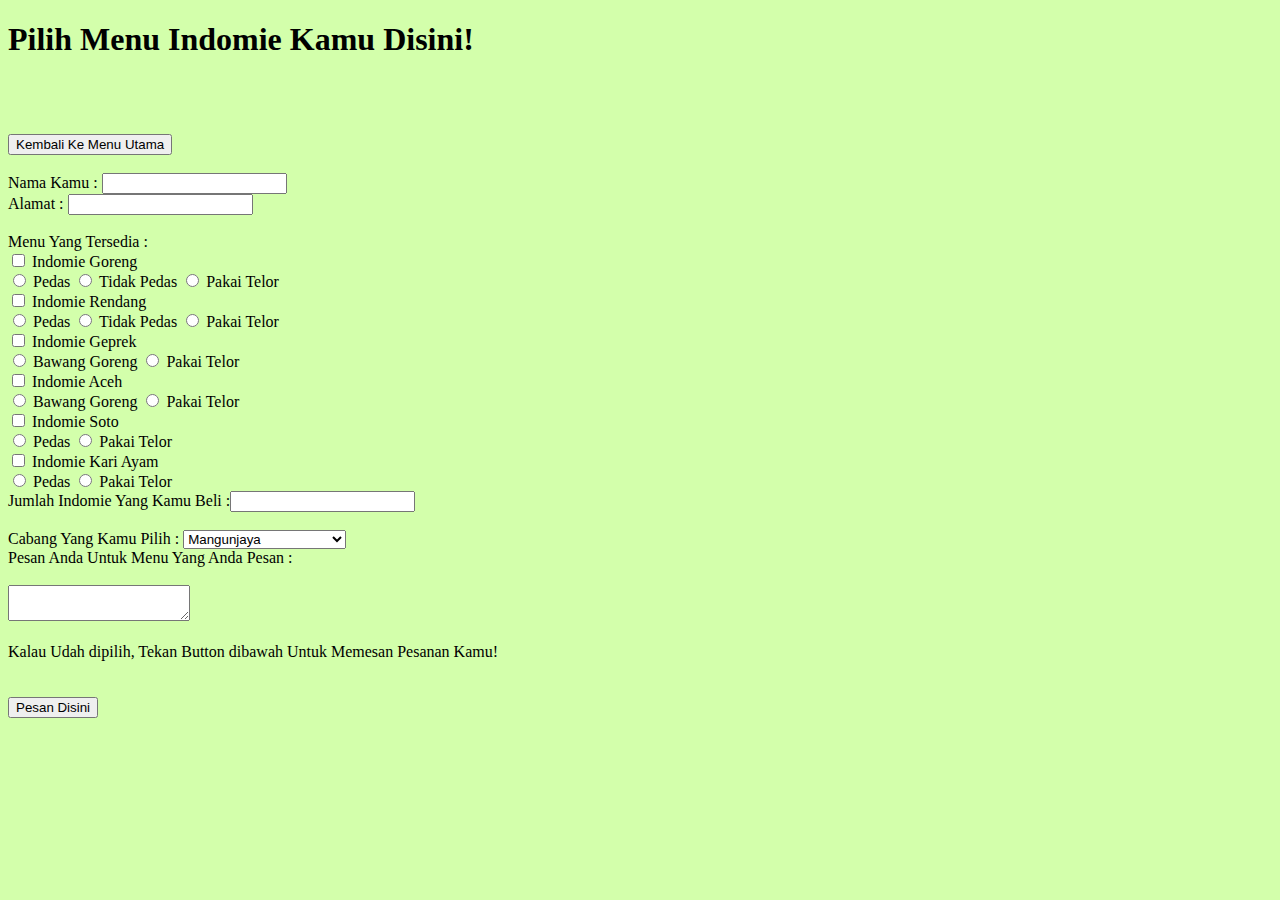
<file: forminput.html>
<!DOCTYPE html>
<html lang="en">
<head>
    <meta charset="UTF-8">
    <meta name="viewport" content="width=device-width, initial-scale=1.0">
    <title>Pilih Menu Kamu</title>
    <link rel="stylesheet" type="text/css" href="style4.css" />

</head>
    <b><h1>Pilih Menu Indomie Kamu Disini!</h1></b><br>
  </br>
<body>
    <form action="index1.html">
        <br>
        <input type="submit" value="Kembali Ke Menu Utama"></a><br>
        </br>
    </form>

    Nama Kamu : <input type="text" name="Nama"> <br/>
    Alamat : <input type="text" name="Alamat"> </br/>
<br/>

Menu Yang Tersedia :

<br>
<li><input type="checkbox" name="Indomie Goreng"> Indomie Goreng</li>
<input type="radio" name="jk" value="Pedas"/> Pedas
<input type="radio" name="jk" value="Tidak Pedas" /> Tidak Pedas
<input type="radio" name="jk" value="Pakai Telor" /> Pakai Telor

<li><input type="checkbox" name="Indomie Rendang"> Indomie Rendang</li>
<input type="radio" name="jk" value="Pedas"/> Pedas
<input type="radio" name="jk" value="Tidak Pedas" /> Tidak Pedas
<input type="radio" name="jk" value="Pakai Telor" /> Pakai Telor

<li><input type="checkbox" name="Indomie Geprek"> Indomie Geprek</li>
<input type="radio" name="jk" value="Bawang Goreng"/> Bawang Goreng
<input type="radio" name="jk" value="Pakai Telor" /> Pakai Telor

<li><input type="checkbox" name="web"> Indomie Aceh</li>
<input type="radio" name="jk" value="Bawang Goreng"/> Bawang Goreng
<input type="radio" name="jk" value="Pakai Telor" /> Pakai Telor

<li><input type="checkbox" name="Indomie Soto"> Indomie Soto</li>
<input type="radio" name="jk" value="Pedas"/> Pedas
<input type="radio" name="jk" value="Pakai Telor" /> Pakai Telor

<li><input type="checkbox" name="Indomie Kari"> Indomie Kari Ayam</li>
<input type="radio" name="jk" value="Pedas"/> Pedas
<input type="radio" name="jk" value="Pakai Telor" /> Pakai Telor
<br/>


Jumlah Indomie Yang Kamu Beli :<input type="number" name="Nama"> <br/>

<br>
Cabang Yang Kamu Pilih :
<select>
<option> Mangunjaya </option>
<option> Tambun Selatan </option>
<option> Celilitan (Jakarta Timur) </option>
<option> Rawa Kalong </option>
<option> Margahayu   </option>
<option> Bumisani </option>
</br>

</select>

<br>
Pesan Anda Untuk Menu Yang Anda Pesan :
</br>

<br>
<textarea></textarea>
</br>

<br>
<hi>Kalau Udah dipilih, Tekan Button dibawah Untuk Memesan Pesanan Kamu!</hi><br>
</br>

<body>
    <form action="tabeldata.html">
<br>
<input type="submit" value="Pesan Disini"><br>
</br>
    </form>
    
</body>

</html>
</file>
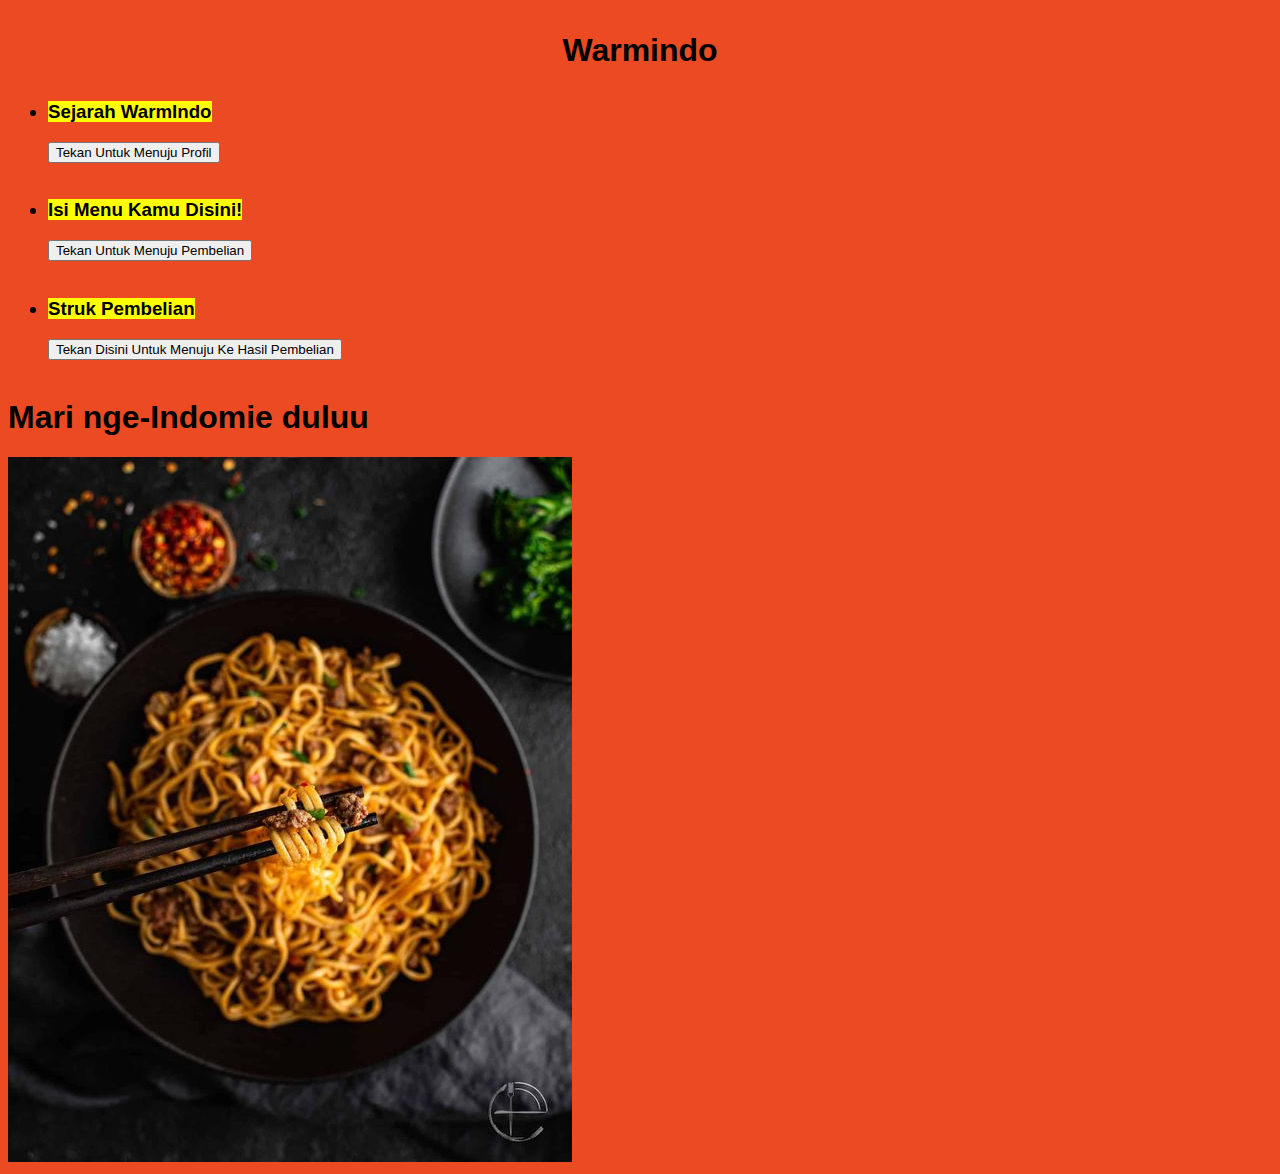
<file: index1.html>
<!DOCTYPE html>
<html lang="en">
  <head>
    <meta charset="UTF-8" />
    <meta name="viewport" content="width=device-width, initial-scale=1.0" />
    <title>Warmindo</title>

    <link rel="stylesheet" type="text/css" href="style1.css">

  </head>
  <h1 class="twx"><b><p align="center">Warmindo</p></b></h1>

  <ul>
    <h3 class="twx"><li><mark><href="portal.html">Sejarah WarmIndo</mark></li></h3>
    <body>
      <form action="portal.html">
<input type="submit" value="Tekan Untuk Menuju Profil"><br>
</br>
      </form>
    <h3 class="twx"><li><mark><href="forminput.html">Isi Menu Kamu Disini!</mark></li></h3>
    <body>
      <form action="forminput.html">
<input type="submit" value="Tekan Untuk Menuju Pembelian"><br>
</br>
</form>
    <h3 class="twx"><li><mark><href="tabeldata.html">Struk Pembelian</mark></li></h3>
    <body>
      <form action="tabeldata.html">
<input type="submit" value="Tekan Disini Untuk Menuju Ke Hasil Pembelian"><br>
</br>
      </form>
  </ul>
  <body>
    <h1 class="twx">Mari nge-Indomie duluu</h1>
    <img src="img/indomiebeneran.jpg"/>
  </body>
</html>
</file>
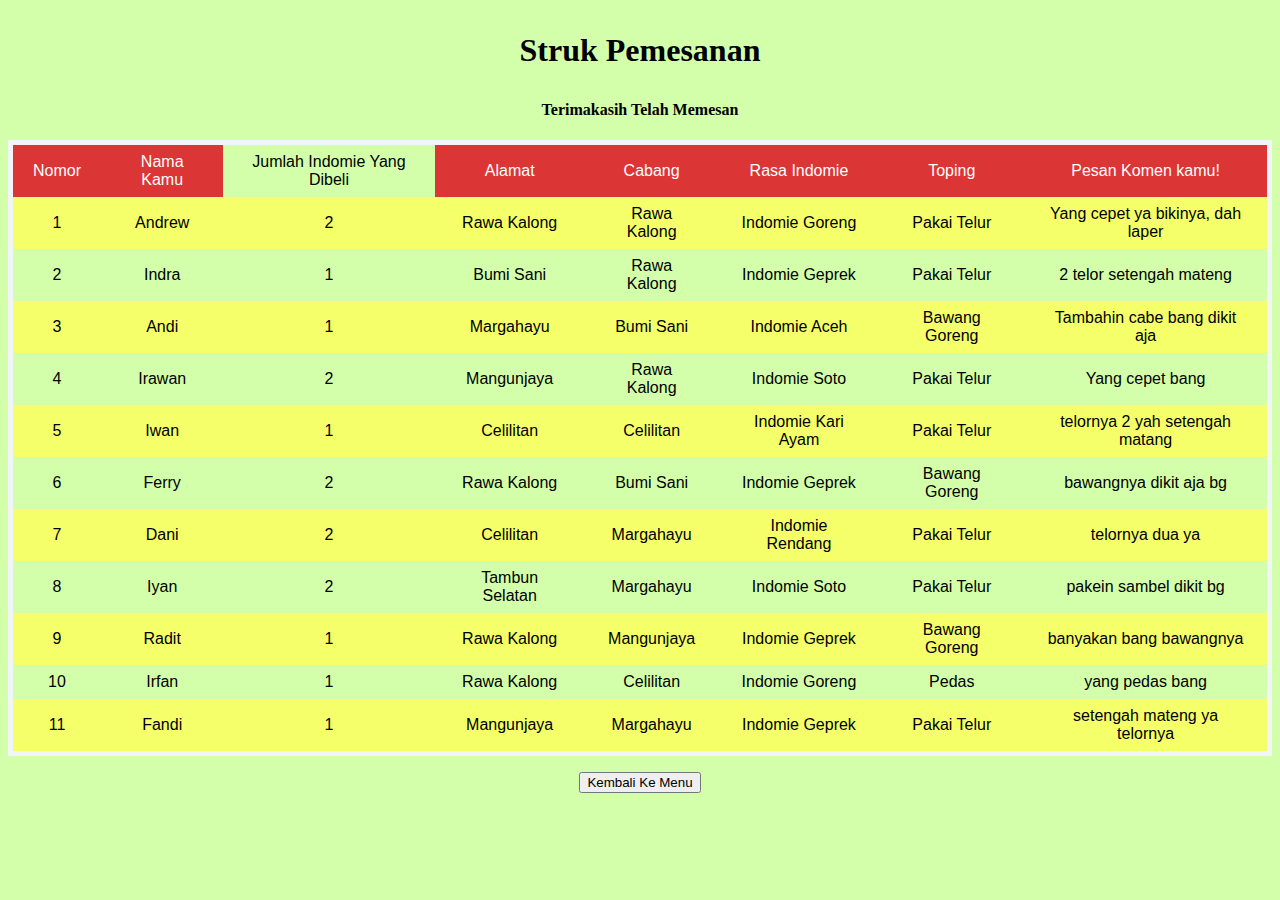
<file: tabeldata.html>
<!DOCTYPE html>
<html>
  <head>
    <title>Struk Pemesanan</title>
    <link rel="stylesheet" type="text/css" href="style4.css" />
  </head>
  <h1><b><p align="center">Struk Pemesanan</p></b></h1>
  <h4><b><p align="center">Terimakasih Telah Memesan</p></b></h4>
  <body>
    <table class="table1">
      <tr>
        <th>Nomor</th>
        <th>Nama Kamu</th>
        <td>Jumlah Indomie Yang Dibeli</td>
        <th>Alamat</th>
        <th>Cabang</th>
        <th>Rasa Indomie</th>
        <th>Toping</th>
        <th>Pesan Komen kamu!</th>
      </tr>
      <tr>
        <td>1</td>
        <td>Andrew</td>
        <td>2</td>
        <td>Rawa Kalong</td>
        <td>Rawa Kalong</td>
        <td>Indomie Goreng</td>
        <td>Pakai Telur</td>
        <td>Yang cepet ya bikinya, dah laper</td>
      </tr>
      <tr>
        <td>2</td>
        <td>Indra</td>
        <td>1</td>
        <td>Bumi Sani</td>
        <td>Rawa Kalong</td>
        <td>Indomie Geprek</td>
        <td>Pakai Telur</td>
        <td>2 telor setengah mateng</td>
      </tr>
      <tr>
        <td>3</td>
        <td>Andi</td>
        <td>1</td>
        <td>Margahayu</td>
        <td>Bumi Sani</td>
        <td>Indomie Aceh</td>
        <td>Bawang Goreng</td>
        <td>Tambahin cabe bang dikit aja</td>
      </tr>
      <tr>
        <td>4</td>
        <td>Irawan</td>
        <td>2</td>
        <td>Mangunjaya</td>
        <td>Rawa Kalong</td>
        <td>Indomie Soto</td>
        <td>Pakai Telur</td>
        <td>Yang cepet bang</td>
      </tr>
      <tr>
        <td>5</td>
        <td>Iwan</td>
        <td>1</td>
        <td>Celilitan</td>
        <td>Celilitan</td>
        <td>Indomie Kari Ayam</td>
        <td>Pakai Telur</td>
        <td>telornya 2 yah setengah matang</td>
      </tr>
      <tr>
        <td>6</td>
        <td>Ferry</td>
        <td>2</td>
        <td>Rawa Kalong</td>
        <td>Bumi Sani</td>
        <td>Indomie Geprek</td>
        <td>Bawang Goreng</td>
        <td>bawangnya dikit aja bg</td>
      </tr>
      <tr>
        <td>7</td>
        <td>Dani</td>
        <td>2</td>
        <td>Celilitan</td>
        <td>Margahayu</td>
        <td>Indomie Rendang</td>
        <td>Pakai Telur</td>
        <td>telornya dua ya</td>
      </tr>
      <tr>
        <td>8</td>
        <td>Iyan</td>
        <td>2</td>
        <td>Tambun Selatan</td>
        <td>Margahayu</td>
        <td>Indomie Soto</td>
        <td>Pakai Telur</td>
        <td>pakein sambel dikit bg</td>
      </tr>
      <tr>
        <td>9</td>
        <td>Radit</td>
        <td>1</td>
        <td>Rawa Kalong</td>
        <td>Mangunjaya</td>
        <td>Indomie Geprek</td>
        <td>Bawang Goreng</td>
        <td>banyakan bang bawangnya</td>
      </tr>
      <tr>
        <td>10</td>
        <td>Irfan</td>
        <td>1</td>
        <td>Rawa Kalong</td>
        <td>Celilitan</td>
        <td>Indomie Goreng</td>
        <td>Pedas</td>
        <td>yang pedas bang</td>
      </tr>
      <tr>
        <td>11</td>
        <td>Fandi</td>
        <td>1</td>
        <td>Mangunjaya</td>
        <td>Margahayu</td>
        <td>Indomie Geprek</td>
        <td>Pakai Telur</td>
        <td>setengah mateng ya telornya</td>
      </tr>
    </table>
    <body>
        <form action="index1.html">
            <p align="center"><input type="submit" value="Kembali Ke Menu"br>
        </br>
        </form>
  </body>
</html>
</file>
<file: style4.css>
body{
    background: rgb(211, 255, 171);
    color: rgb(0, 0, 0);
    }

    .table1 {
        font-family: sans-serif;
        color: #000000;
        border-collapse: collapse;
        width: 100%;
        border: 5px solid #f2f5f7;
        }
        
        .table1 tr th{
        background: #db3535;
        color: #fff;
        font-weight: normal;
        }
        
        .table1, th, td {
        padding: 8px 20px;
        text-align: center;
        }
        .table1 tr:hover {
        background-color: #62ff5d;
        }
        
        .table1 tr:nth-child(even) {
        background-color: #f5ff6a;
</file>
<file: style1.css>
body{
    background: rgb(236, 74, 34);
    color: rgb(0, 0, 0);
    }

.twx{
    font-color: #000000;
    font-family: sans-serif;
    font-style:initial
}
</file>
